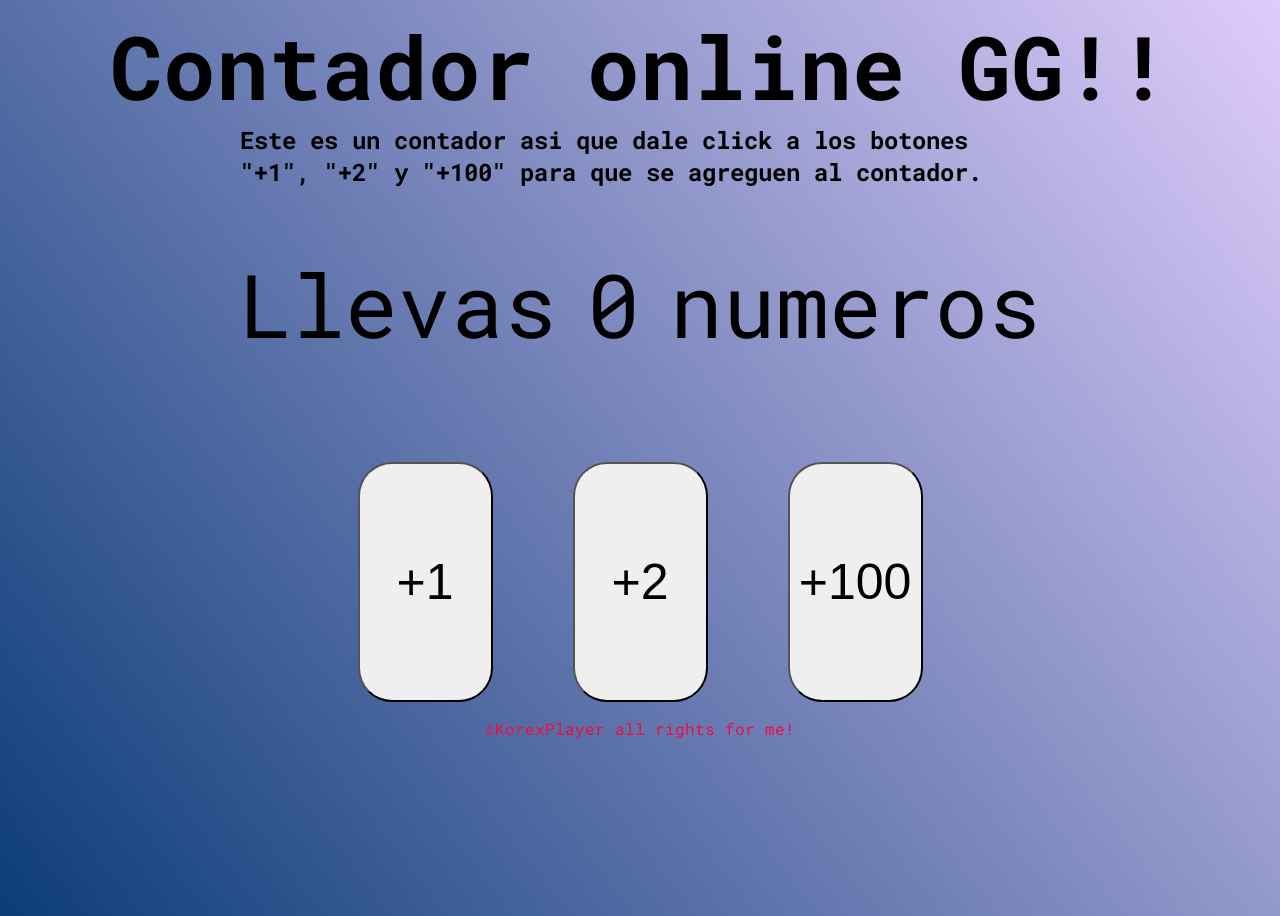
<file: index.html>
<!DOCTYPE html>
<html>
    <head>
        <title>Contador Online</title>
        <meta charset="utf-8"/>
        <link rel="stylesheet" href="./styles.css"/>
    </head>
    <body onload="sumar()">
        <div>
            <h1 class="title">Contador online GG!!</h1>
            <h2 class="subtitle">Este es un contador asi que dale click a los botones "+1", "+2" y "+100" para que se agreguen al contador.</h2>
            <p class="parrafo">Llevas <span id="contador">0</span> numeros</p>
            <div class="botones">
                <button id="num1"> +1 </button>
                <button id="num2"> +2 </button>
                <button id="num100"> +100 </button>
            </div>
        </div>
        <div class="copy">
            <p class="parrafo2">©️KorexPlayer all rights for me!</p>
        </div>
        <script src="./codigo.js"></script>
    </body>
</html>
</file>
<file: styles.css>
@import url('https://fonts.googleapis.com/css2?family=Roboto+Mono:wght@500&display=swap');


body {
    display: block;
    background: linear-gradient(232deg, #DFCCFB, #0C3C78);
    font-family: 'Roboto Mono', monospace;
    background-size: cover;
    background-repeat: no-repeat;
    height: 100vh;
}

.title {
    display: flex;
    justify-content: center;
    align-items: center;
    width: fit-content;
    height: fit-content;
    margin: 0 auto;
    font-size: 88px;
}
.subtitle {
    display: flex;
    align-items: center;
    justify-content: center;
    width: 800px;
    height: fit-content;
    margin: 0 auto;
    font-size: 24px;
}
.parrafo {
    display: flex;
    flex-direction: row;
    justify-content: center;
    align-items: center;
    width: fit-content;
    height: fit-content;
    margin: 0 auto;
    font-size: 88px;
    margin-top: 58px;
    gap: 30px;
}
#contador {
    display: flex;
}
.botones {
    display: flex;
    justify-content: center;
    align-items: center;
    margin: 0 auto;
    width: fit-content;
    height: fit-content;
    gap: 80px;
    margin-top: 100px;
}
.copy {
    display: flex;
    justify-content: center;
}
.parrafo2 {
    display: flex;
    color: #F30A49;
}
button {
    display: flex;
    width: 135px;
    height: 240px;
    font-size: 50px;
    padding: 22px;
    align-items: center;
    justify-content: center;
    gap: 30px;
    border-radius: 34px;
}
</file>
